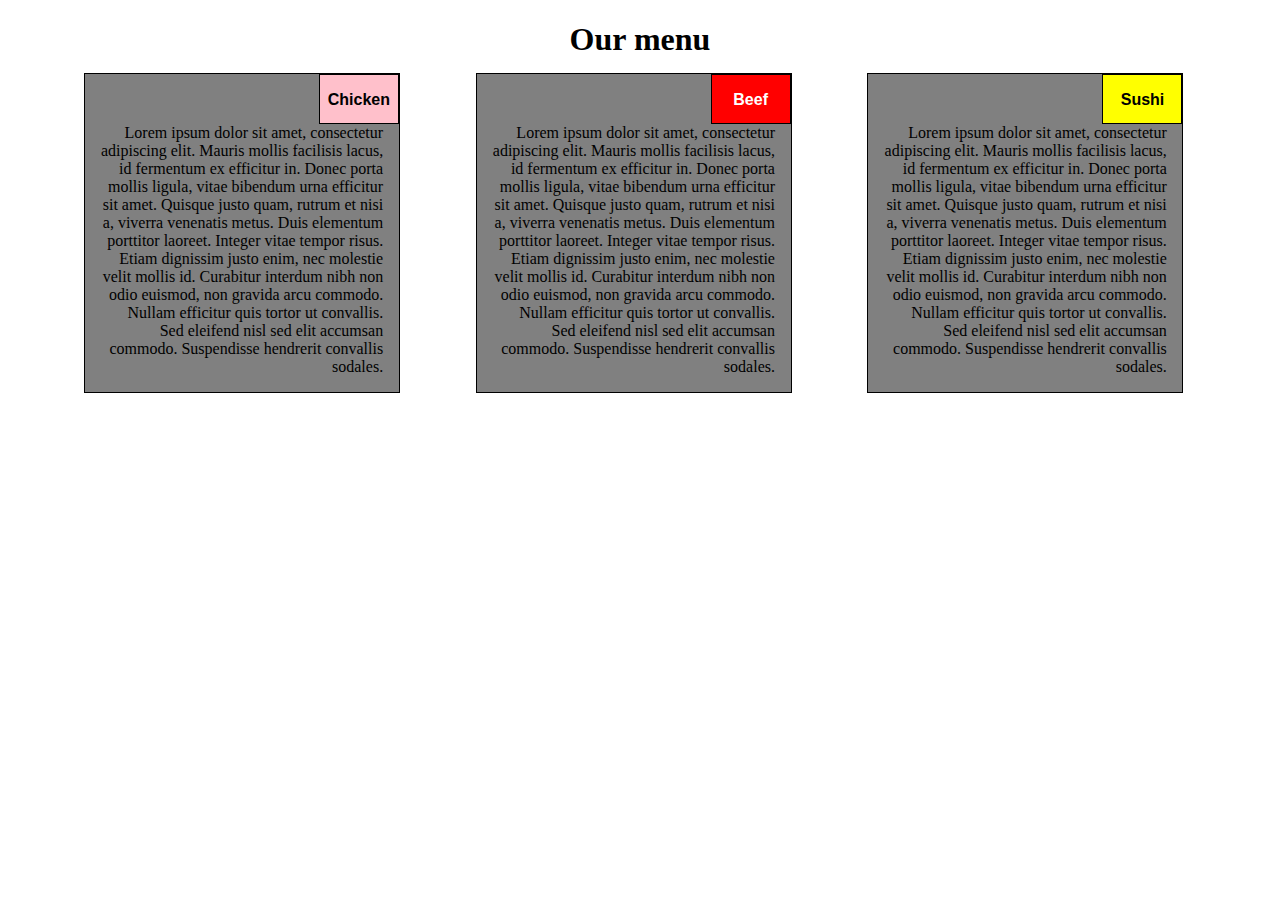
<file: mod2_solution/index.html>
<!DOCTYPE html>
<html lang="en">

<head>
    <meta charset="utf-8">
    <meta name="viewport" content="width=device-width, initial-scale=1">
    <title>mod2-solution</title>
    <link rel="stylesheet" href="css/style.css">
</head>

<body>
    <h1>Our menu</h1>

    <div class="row">
        <div class="col-lg-3 col-md-5 col-sm-12 container">
            <div id="pink" class="box">
                <p class="title">Chicken</p>
            </div>
            <p class="txt">Lorem ipsum dolor sit amet, consectetur adipiscing elit. Mauris mollis facilisis lacus, id fermentum ex efficitur in.
                Donec porta mollis ligula, vitae bibendum urna efficitur sit amet. Quisque justo quam, rutrum et nisi a, viverra venenatis metus.
                Duis elementum porttitor laoreet. Integer vitae tempor risus. Etiam dignissim justo enim, nec molestie velit mollis id. Curabitur 
                interdum nibh non odio euismod, non gravida arcu commodo. Nullam efficitur quis tortor ut convallis. Sed eleifend nisl sed elit accumsan commodo. 
                Suspendisse hendrerit convallis sodales.</p>
            
        </div>
        <div class="col-lg-3 col-md-5 col-sm-12 container">
            <div id="red" class="box">
                <p class="title">Beef</p>
            </div>
            <p class="txt">Lorem ipsum dolor sit amet, consectetur adipiscing elit. Mauris mollis facilisis lacus, id fermentum ex efficitur in.
                Donec porta mollis ligula, vitae bibendum urna efficitur sit amet. Quisque justo quam, rutrum et nisi a, viverra venenatis metus.
                Duis elementum porttitor laoreet. Integer vitae tempor risus. Etiam dignissim justo enim, nec molestie velit mollis id. Curabitur 
                interdum nibh non odio euismod, non gravida arcu commodo. Nullam efficitur quis tortor ut convallis. Sed eleifend nisl sed elit accumsan commodo. 
                Suspendisse hendrerit convallis sodales.</p>
            
        </div>
        <div class="col-lg-3 col-md-12 col-sm-12 container">
            <div id="yellow" class="box">
                <p class="title">Sushi</p>
            </div>
            <p class="txt">Lorem ipsum dolor sit amet, consectetur adipiscing elit. Mauris mollis facilisis lacus, id fermentum ex efficitur in.
                Donec porta mollis ligula, vitae bibendum urna efficitur sit amet. Quisque justo quam, rutrum et nisi a, viverra venenatis metus.
                Duis elementum porttitor laoreet. Integer vitae tempor risus. Etiam dignissim justo enim, nec molestie velit mollis id. Curabitur 
                interdum nibh non odio euismod, non gravida arcu commodo. Nullam efficitur quis tortor ut convallis. Sed eleifend nisl sed elit accumsan commodo. 
                Suspendisse hendrerit convallis sodales.</p>
        </div>
    </div>

</body>

</html>
</file>
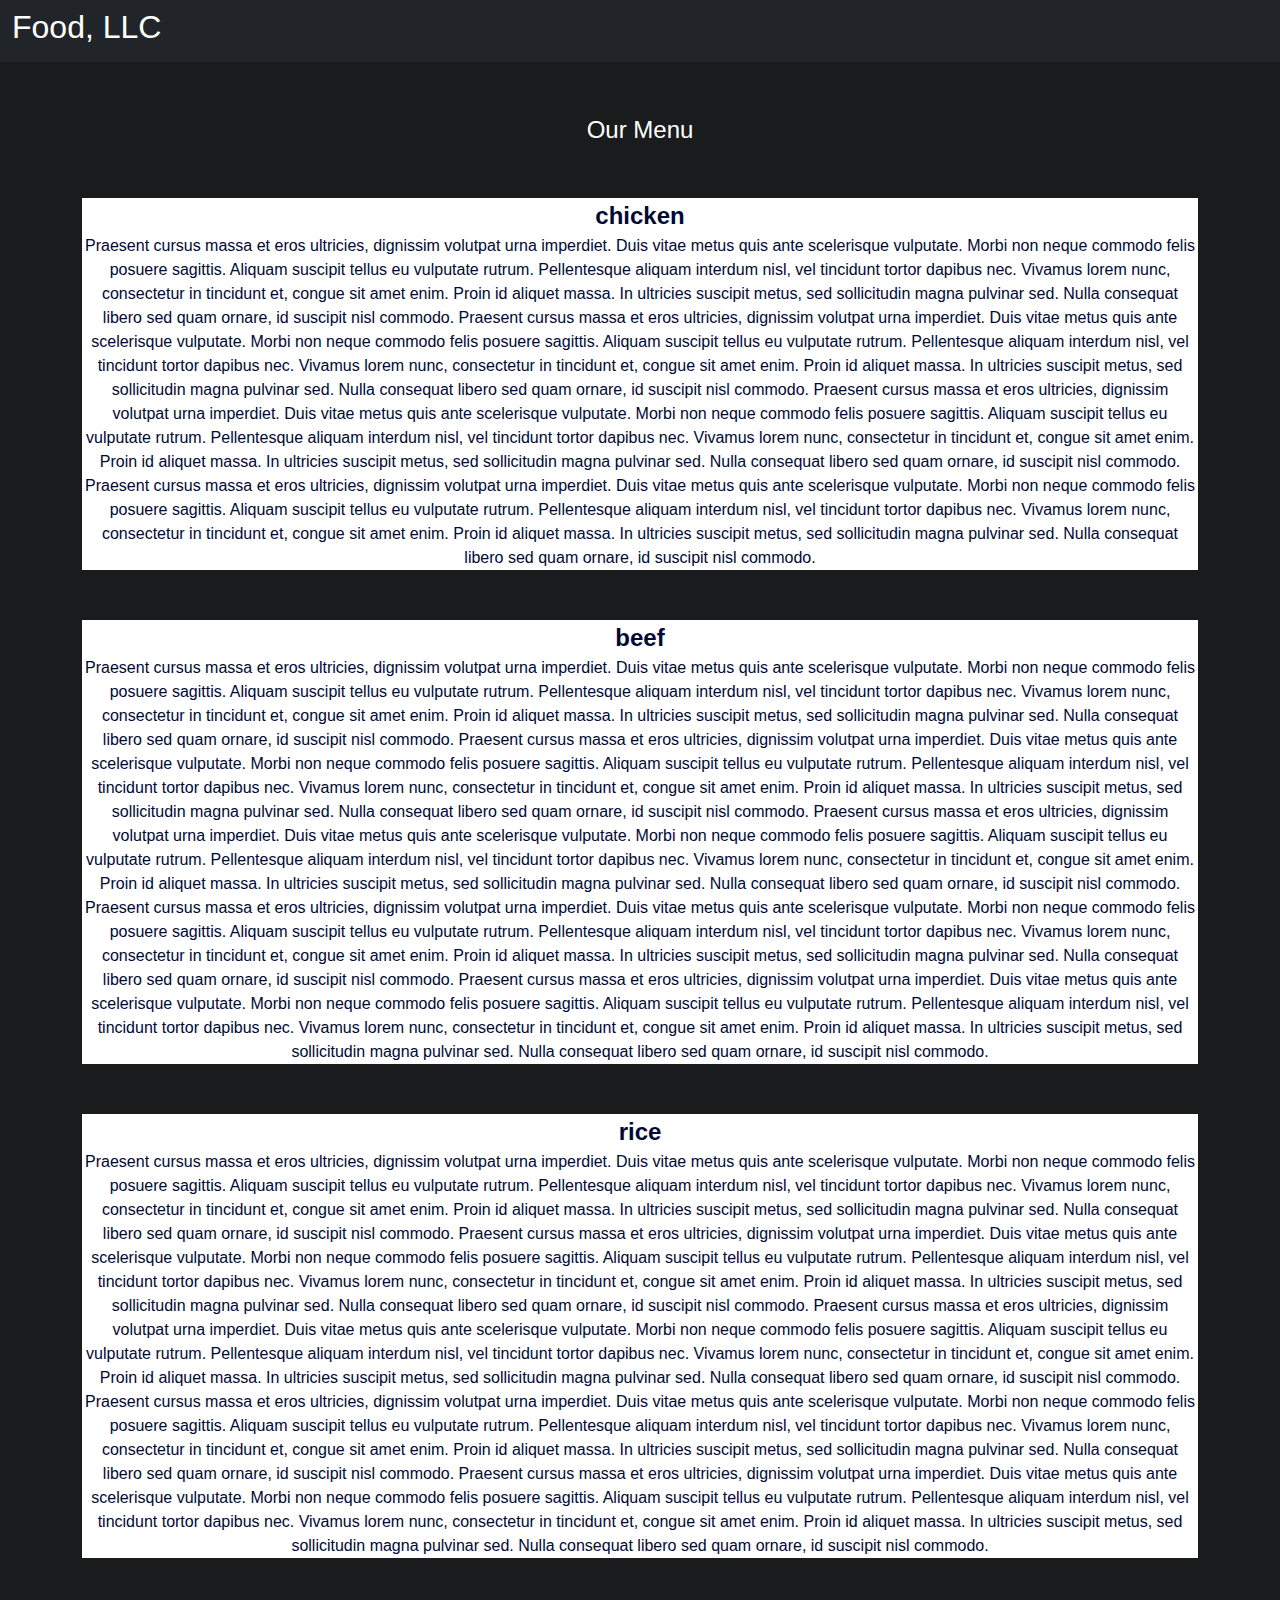
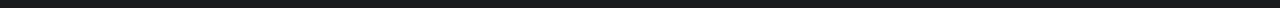
<file: mod3_solution/index.html>
<!DOCTYPE html>
<html lang="en">

<head>
    <meta charset="UTF-8">
    <meta http-equiv="X-UA-Compatible" content="IE=edge">
    <meta name="viewport" content="width=device-width, initial-scale=1.0">
    <link rel="stylesheet" href="css/bootstrap.min.css">
    <link rel="stylesheet" href="css/styles.css">
    <script src="js/bootstrap.min.js"></script>
    <title>mod3 solution</title>

</head>

<body>
    <header class="header-page">

        <nav id="navbarxd" class="navbar navbar-dark bg-dark visible xs">
            <div class="container-fluid ">
                <h2>Food, LLC</h2>
                <button class="navbar-toggler d-block d-sm-none" type="button" data-bs-toggle="collapse"
                    data-bs-target="#navbarToggleExternalContent" aria-controls="navbarToggleExternalContent"
                    aria-expanded="false" aria-label="Toggle navigation">
                    <span class="navbar-toggler-icon"></span>
                </button>
            </div>
        </nav>
        <div class="collapse" id="navbarToggleExternalContent">
            <div class="bg-light p-4">
                <div class="centrado">
                    <a href="#" class="items text-decoration-none">Chicken</a><br>
                    <a href="#" class="items text-decoration-none">Beef</a><br>
                    <a href="#" class="items text-decoration-none">Sushi</a>
                </div>

            </div>
        </div>

    </header>

    <div id="main-content" class="container">

        <div class="text-center">
            <span>Our Menu</span>
        </div>

        <div id="menu-tiles" class="row">
            <div class="col-md-12 col-sm-12 col-xs-12">
                <div class="chicken-tile">
                    <span class="titulo-seccion">chicken</span><br>
                    <span>Praesent cursus massa et eros ultricies, dignissim volutpat urna imperdiet.
                        Duis vitae metus quis ante scelerisque vulputate. Morbi non neque commodo felis posuere
                        sagittis.
                        Aliquam suscipit tellus eu vulputate rutrum.
                        Pellentesque aliquam interdum nisl, vel tincidunt tortor dapibus nec. Vivamus lorem nunc,
                        consectetur in tincidunt et, congue sit amet enim.
                        Proin id aliquet massa. In ultricies suscipit metus, sed sollicitudin magna pulvinar sed. Nulla
                        consequat libero sed quam ornare, id suscipit nisl commodo.
                        Praesent cursus massa et eros ultricies, dignissim volutpat urna imperdiet.
                        Duis vitae metus quis ante scelerisque vulputate. Morbi non neque commodo felis posuere
                        sagittis.
                        Aliquam suscipit tellus eu vulputate rutrum.
                        Pellentesque aliquam interdum nisl, vel tincidunt tortor dapibus nec. Vivamus lorem nunc,
                        consectetur in tincidunt et, congue sit amet enim.
                        Proin id aliquet massa. In ultricies suscipit metus, sed sollicitudin magna pulvinar sed. Nulla
                        consequat libero sed quam ornare, id suscipit nisl commodo.
                        Praesent cursus massa et eros ultricies, dignissim volutpat urna imperdiet.
                        Duis vitae metus quis ante scelerisque vulputate. Morbi non neque commodo felis posuere
                        sagittis.
                        Aliquam suscipit tellus eu vulputate rutrum.
                        Pellentesque aliquam interdum nisl, vel tincidunt tortor dapibus nec. Vivamus lorem nunc,
                        consectetur in tincidunt et, congue sit amet enim.
                        Proin id aliquet massa. In ultricies suscipit metus, sed sollicitudin magna pulvinar sed. Nulla
                        consequat libero sed quam ornare, id suscipit nisl commodo.
                        Praesent cursus massa et eros ultricies, dignissim volutpat urna imperdiet.
                        Duis vitae metus quis ante scelerisque vulputate. Morbi non neque commodo felis posuere
                        sagittis.
                        Aliquam suscipit tellus eu vulputate rutrum.
                        Pellentesque aliquam interdum nisl, vel tincidunt tortor dapibus nec. Vivamus lorem nunc,
                        consectetur in tincidunt et, congue sit amet enim.
                        Proin id aliquet massa. In ultricies suscipit metus, sed sollicitudin magna pulvinar sed. Nulla
                        consequat libero sed quam ornare, id suscipit nisl commodo.</span>
                </div>

            </div>
            <div class="col-md-12 col-sm-12 col-xs-12">
                <div class="beef-tile">
                    <span class="titulo-seccion">beef</span><br>
                    <span>Praesent cursus massa et eros ultricies, dignissim volutpat urna imperdiet.
                        Duis vitae metus quis ante scelerisque vulputate. Morbi non neque commodo felis posuere
                        sagittis.
                        Aliquam suscipit tellus eu vulputate rutrum.
                        Pellentesque aliquam interdum nisl, vel tincidunt tortor dapibus nec. Vivamus lorem nunc,
                        consectetur in tincidunt et, congue sit amet enim.
                        Proin id aliquet massa. In ultricies suscipit metus, sed sollicitudin magna pulvinar sed. Nulla
                        consequat libero sed quam ornare, id suscipit nisl commodo.
                        Praesent cursus massa et eros ultricies, dignissim volutpat urna imperdiet.
                        Duis vitae metus quis ante scelerisque vulputate. Morbi non neque commodo felis posuere
                        sagittis.
                        Aliquam suscipit tellus eu vulputate rutrum.
                        Pellentesque aliquam interdum nisl, vel tincidunt tortor dapibus nec. Vivamus lorem nunc,
                        consectetur in tincidunt et, congue sit amet enim.
                        Proin id aliquet massa. In ultricies suscipit metus, sed sollicitudin magna pulvinar sed. Nulla
                        consequat libero sed quam ornare, id suscipit nisl commodo.
                        Praesent cursus massa et eros ultricies, dignissim volutpat urna imperdiet.
                        Duis vitae metus quis ante scelerisque vulputate. Morbi non neque commodo felis posuere
                        sagittis.
                        Aliquam suscipit tellus eu vulputate rutrum.
                        Pellentesque aliquam interdum nisl, vel tincidunt tortor dapibus nec. Vivamus lorem nunc,
                        consectetur in tincidunt et, congue sit amet enim.
                        Proin id aliquet massa. In ultricies suscipit metus, sed sollicitudin magna pulvinar sed. Nulla
                        consequat libero sed quam ornare, id suscipit nisl commodo.
                        Praesent cursus massa et eros ultricies, dignissim volutpat urna imperdiet.
                        Duis vitae metus quis ante scelerisque vulputate. Morbi non neque commodo felis posuere
                        sagittis.
                        Aliquam suscipit tellus eu vulputate rutrum.
                        Pellentesque aliquam interdum nisl, vel tincidunt tortor dapibus nec. Vivamus lorem nunc,
                        consectetur in tincidunt et, congue sit amet enim.
                        Proin id aliquet massa. In ultricies suscipit metus, sed sollicitudin magna pulvinar sed. Nulla
                        consequat libero sed quam ornare, id suscipit nisl commodo.
                        Praesent cursus massa et eros ultricies, dignissim volutpat urna imperdiet.
                        Duis vitae metus quis ante scelerisque vulputate. Morbi non neque commodo felis posuere
                        sagittis.
                        Aliquam suscipit tellus eu vulputate rutrum.
                        Pellentesque aliquam interdum nisl, vel tincidunt tortor dapibus nec. Vivamus lorem nunc,
                        consectetur in tincidunt et, congue sit amet enim.
                        Proin id aliquet massa. In ultricies suscipit metus, sed sollicitudin magna pulvinar sed. Nulla
                        consequat libero sed quam ornare, id suscipit nisl commodo.</span>
                </div>

            </div>
            <div class="col-md-12 col-sm-12 col-xs-12">
                <div class="rice-tile">
                    <span class="titulo-seccion">rice</span><br>
                    <span>Praesent cursus massa et eros ultricies, dignissim volutpat urna imperdiet.
                        Duis vitae metus quis ante scelerisque vulputate. Morbi non neque commodo felis posuere
                        sagittis.
                        Aliquam suscipit tellus eu vulputate rutrum.
                        Pellentesque aliquam interdum nisl, vel tincidunt tortor dapibus nec. Vivamus lorem nunc,
                        consectetur in tincidunt et, congue sit amet enim.
                        Proin id aliquet massa. In ultricies suscipit metus, sed sollicitudin magna pulvinar sed. Nulla
                        consequat libero sed quam ornare, id suscipit nisl commodo.
                        Praesent cursus massa et eros ultricies, dignissim volutpat urna imperdiet.
                        Duis vitae metus quis ante scelerisque vulputate. Morbi non neque commodo felis posuere
                        sagittis.
                        Aliquam suscipit tellus eu vulputate rutrum.
                        Pellentesque aliquam interdum nisl, vel tincidunt tortor dapibus nec. Vivamus lorem nunc,
                        consectetur in tincidunt et, congue sit amet enim.
                        Proin id aliquet massa. In ultricies suscipit metus, sed sollicitudin magna pulvinar sed. Nulla
                        consequat libero sed quam ornare, id suscipit nisl commodo.
                        Praesent cursus massa et eros ultricies, dignissim volutpat urna imperdiet.
                        Duis vitae metus quis ante scelerisque vulputate. Morbi non neque commodo felis posuere
                        sagittis.
                        Aliquam suscipit tellus eu vulputate rutrum.
                        Pellentesque aliquam interdum nisl, vel tincidunt tortor dapibus nec. Vivamus lorem nunc,
                        consectetur in tincidunt et, congue sit amet enim.
                        Proin id aliquet massa. In ultricies suscipit metus, sed sollicitudin magna pulvinar sed. Nulla
                        consequat libero sed quam ornare, id suscipit nisl commodo.
                        Praesent cursus massa et eros ultricies, dignissim volutpat urna imperdiet.
                        Duis vitae metus quis ante scelerisque vulputate. Morbi non neque commodo felis posuere
                        sagittis.
                        Aliquam suscipit tellus eu vulputate rutrum.
                        Pellentesque aliquam interdum nisl, vel tincidunt tortor dapibus nec. Vivamus lorem nunc,
                        consectetur in tincidunt et, congue sit amet enim.
                        Proin id aliquet massa. In ultricies suscipit metus, sed sollicitudin magna pulvinar sed. Nulla
                        consequat libero sed quam ornare, id suscipit nisl commodo.
                        Praesent cursus massa et eros ultricies, dignissim volutpat urna imperdiet.
                        Duis vitae metus quis ante scelerisque vulputate. Morbi non neque commodo felis posuere
                        sagittis.
                        Aliquam suscipit tellus eu vulputate rutrum.
                        Pellentesque aliquam interdum nisl, vel tincidunt tortor dapibus nec. Vivamus lorem nunc,
                        consectetur in tincidunt et, congue sit amet enim.
                        Proin id aliquet massa. In ultricies suscipit metus, sed sollicitudin magna pulvinar sed. Nulla
                        consequat libero sed quam ornare, id suscipit nisl commodo.</span>
                </div>

            </div>
            </a>
        </div>
    </div><!-- End of #home-tiles -->
    </div><!-- End of #main-content -->
</body>

</html>
</file>
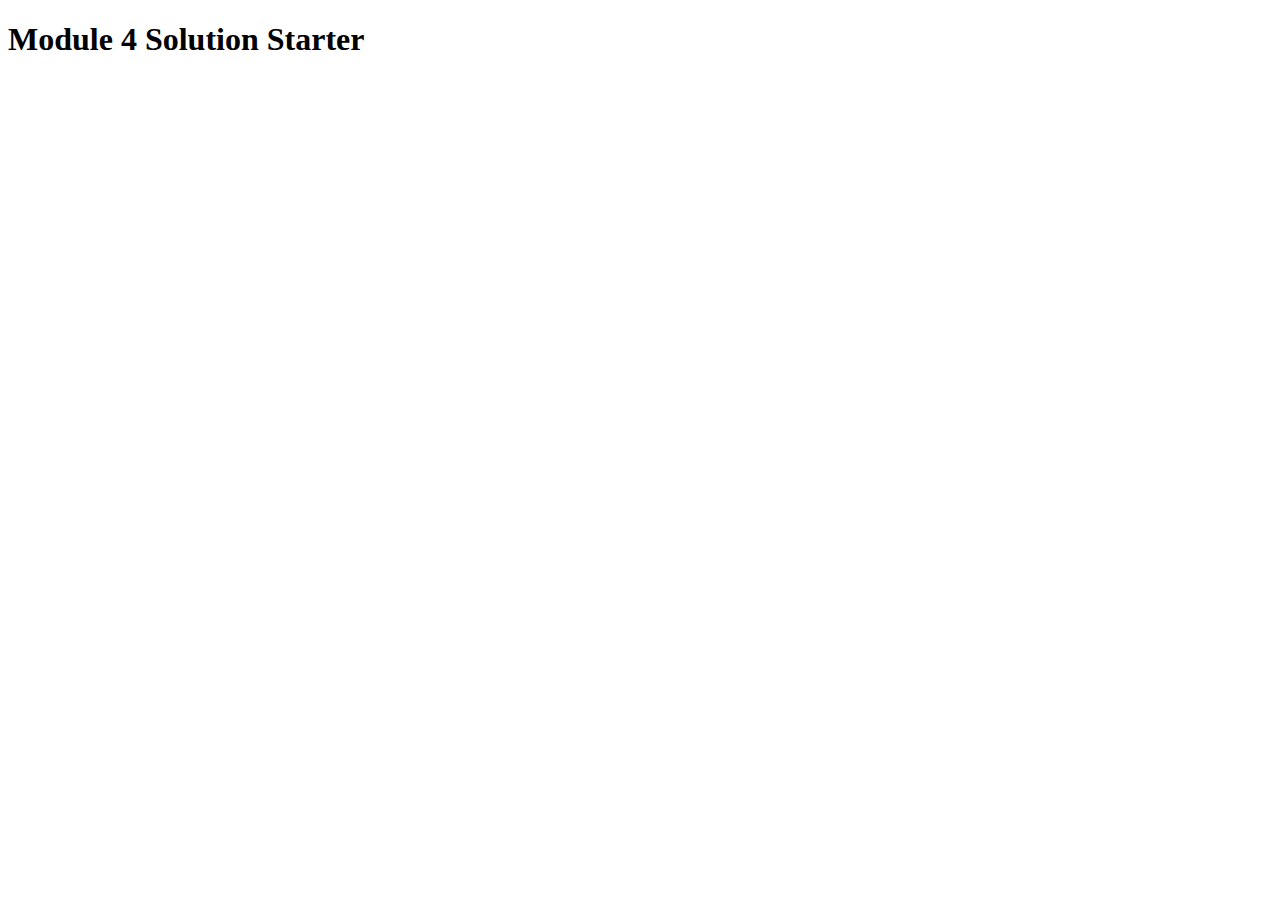
<file: mod4_solution/index.html>
<!DOCTYPE html>
<html>
<head>
  <meta charset="utf-8">
  <title>Module 4 Solution Starter</title>
  <script>
    var names = []; // DO NOT REMOVE
  </script>
  <script src="SpeakHello.js"></script>
  <script src="SpeakGoodBye.js"></script>
  <script src="script.js"></script>
</head>
<body>
  <h1>Module 4 Solution Starter</h1>
</body>
</html>
</file>
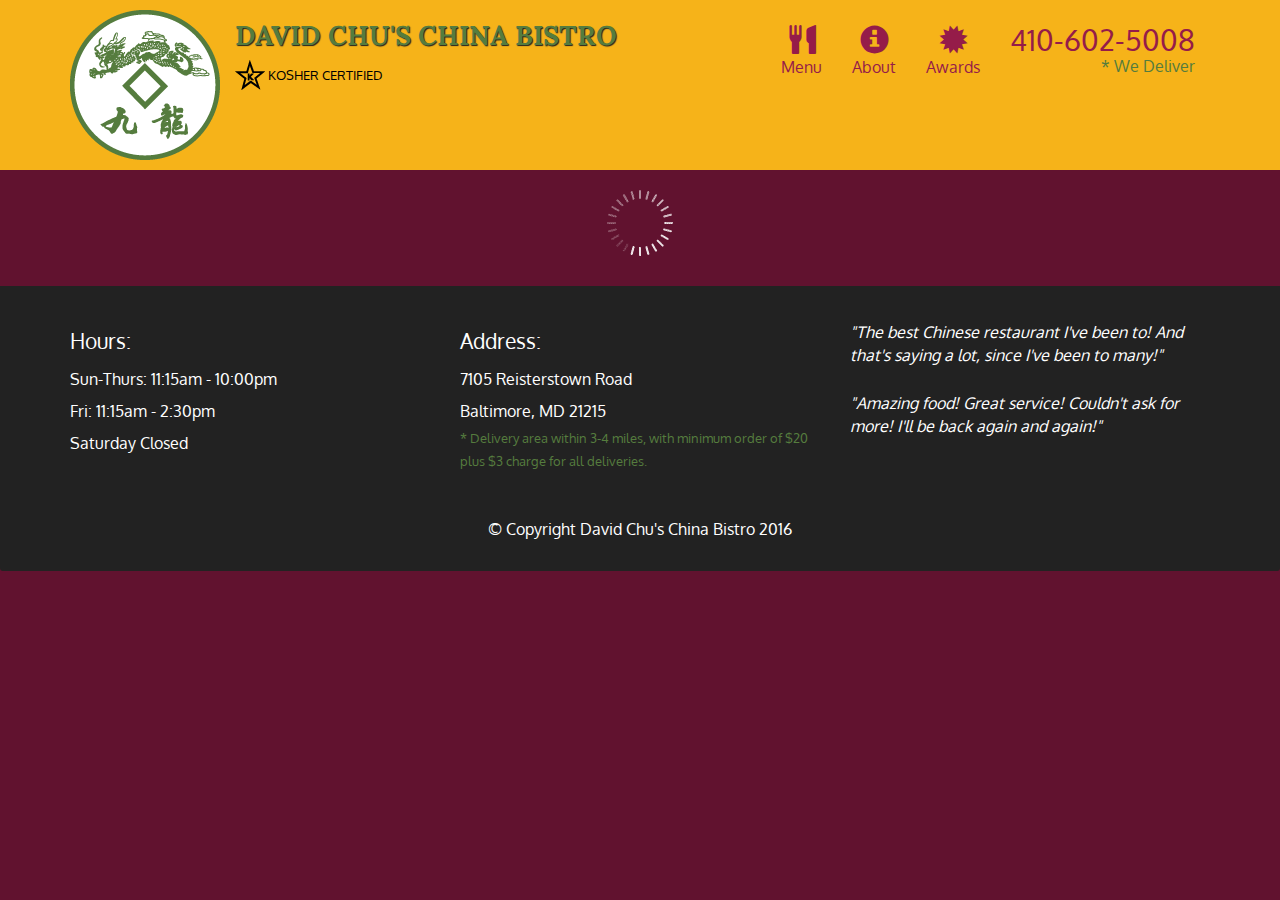
<file: mod5_solution/index.html>
<!doctype html>
<html lang="en">
  <head>
    <meta charset="utf-8">
    <meta http-equiv="X-UA-Compatible" content="IE=edge">
    <meta name="viewport" content="width=device-width, initial-scale=1">
    <title>David Chu's China Bistro</title>
    <link rel="stylesheet" href="css/bootstrap.min.css">
    <link rel="stylesheet" href="css/styles.css">
    <link href='https://fonts.googleapis.com/css?family=Oxygen:400,300,700' rel='stylesheet' type='text/css'>
    <link href='https://fonts.googleapis.com/css?family=Lora' rel='stylesheet' type='text/css'>
  </head>
<body>
  <header>
    <nav id="header-nav" class="navbar navbar-default">
      <div class="container">
        <div class="navbar-header">
          <a href="index.html" class="pull-left visible-md visible-lg">
            <div id="logo-img" alt="Logo image"></div>
          </a>

          <div class="navbar-brand">
            <a href="index.html"><h1>David Chu's China Bistro</h1></a>
            <p>
              <img src="images/star-k-logo.png" alt="Kosher certification">
              <span>Kosher Certified</span>
            </p>
          </div>

          <button id="navbarToggle" type="button" class="navbar-toggle collapsed" data-toggle="collapse" data-target="#collapsable-nav" aria-expanded="false">
            <span class="sr-only">Toggle navigation</span>
            <span class="icon-bar"></span>
            <span class="icon-bar"></span>
            <span class="icon-bar"></span>
          </button>
        </div>
        
        <div id="collapsable-nav" class="collapse navbar-collapse">
           <ul id="nav-list" class="nav navbar-nav navbar-right">
            <li id="navHomeButton" class="visible-xs active">
              <a href="index.html">
                <span class="glyphicon glyphicon-home"></span> Home</a>
            </li>
            <li id="navMenuButton">
              <a href="#" onclick="$dc.loadMenuCategories();">
                <span class="glyphicon glyphicon-cutlery"></span><br class="hidden-xs"> Menu</a>
            </li>
            <li>
              <a href="#">
                <span class="glyphicon glyphicon-info-sign"></span><br class="hidden-xs"> About</a>
            </li>
            <li>
              <a href="#">
                <span class="glyphicon glyphicon-certificate"></span><br class="hidden-xs"> Awards</a>
            </li>
            <li id="phone" class="hidden-xs">
              <a href="tel:410-602-5008">
                <span>410-602-5008</span></a><div>* We Deliver</div>
            </li>
          </ul><!-- #nav-list -->
        </div><!-- .collapse .navbar-collapse -->
      </div><!-- .container -->
    </nav><!-- #header-nav -->
  </header>

  <div id="call-btn" class="visible-xs">
    <a class="btn" href="tel:410-602-5008">
    <span class="glyphicon glyphicon-earphone"></span>
    410-602-5008
    </a>
  </div>
  <div id="xs-deliver" class="text-center visible-xs">* We Deliver</div>

  <div id="main-content" class="container"></div>

  <footer class="panel-footer">
    <div class="container">
      <div class="row">
        <section id="hours" class="col-sm-4">
          <span>Hours:</span><br>
          Sun-Thurs: 11:15am - 10:00pm<br>
          Fri: 11:15am - 2:30pm<br>
          Saturday Closed
          <hr class="visible-xs">
        </section>
        <section id="address" class="col-sm-4">
          <span>Address:</span><br>
          7105 Reisterstown Road<br>
          Baltimore, MD 21215
          <p>* Delivery area within 3-4 miles, with minimum order of $20 plus $3 charge for all deliveries.</p>
          <hr class="visible-xs">
        </section>
        <section id="testimonials" class="col-sm-4">
          <p>"The best Chinese restaurant I've been to! And that's saying a lot, since I've been to many!"</p>
          <p>"Amazing food! Great service! Couldn't ask for more! I'll be back again and again!"</p>
        </section>
      </div>
      <div class="text-center">&copy; Copyright David Chu's China Bistro 2016</div>
    </div>
  </footer>

  <!-- jQuery (Bootstrap JS plugins depend on it) -->
  <script src="js/jquery-2.1.4.min.js"></script>
  <script src="js/bootstrap.min.js"></script>
  <script src="js/ajax-utils.js"></script>
  <script src="js/script.js"></script>
</body>
</html>
</file>
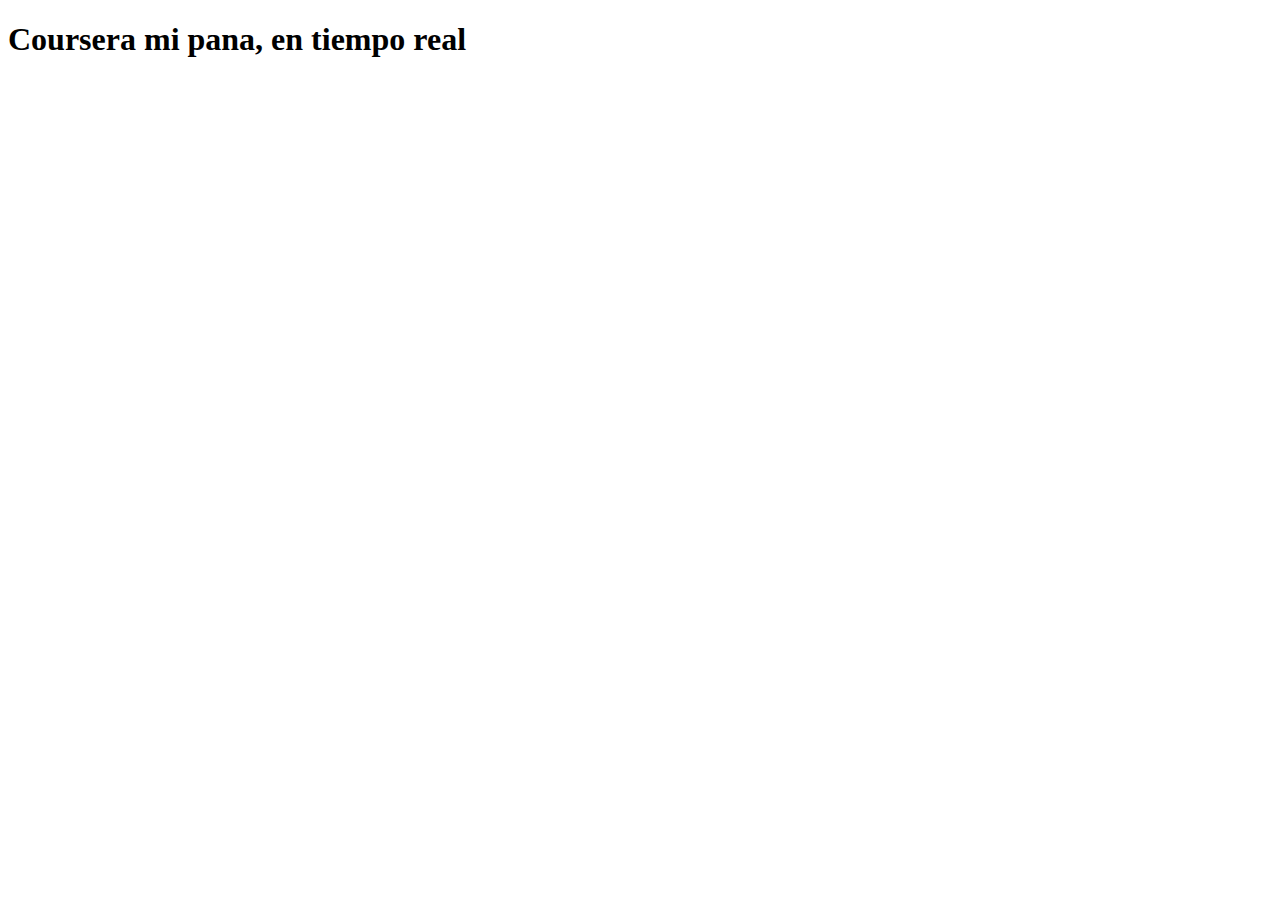
<file: site/index.html>
<!DOCTYPE html>
<html lang="en">
<head>
    <meta charset="UTF-8">
    <meta http-equiv="X-UA-Compatible" content="IE=edge">
    <meta name="viewport" content="width=device-width, initial-scale=1.0">
    <title>Hola coursera</title>
</head>
<body>
    <h1>Coursera mi pana, en tiempo real</h1>
</body>
</html>
</file>
<file: mod2_solution/css/style.css>
* {
    box-sizing: border-box;
}

h1 {
    margin-bottom: 15px;
    text-align: center;
}


.box {
    border: 1px solid black;
    width: 80px;
    height: 50px;
    font-family: Helvetica;
    color: black;
    font-weight: bold;
    text-align: center;
    position: relative;
    float: right;
    margin-left: 100%;
}

#yellow {
    background-color: yellow;
}

#pink {
    background-color: pink;
}

#red {
    background-color: red;
    color: white;
}

.txt {
    margin: 5%;
}

.container {
    background-color: grey;
    border: 1px solid black;
}

/* Simple Responsive Framework. */
.row {
    width: 100%;
    text-align: right;
}

/********** Desktop devices only **********/
@media (min-width: 992px) {
    .col-lg-1, .col-lg-2, .col-lg-3, .col-lg-4, .col-lg-5, .col-lg-6, .col-lg-7, .col-lg-8, .col-lg-9, .col-lg-10, .col-lg-11, .col-lg-12 {
        float: left;
        margin-left: 6%;
    }

    .col-lg-1 {
        width: 8.33%;
    }

    .col-lg-2 {
        width: 16.66%;
    }

    .col-lg-3 {
        width: 25%;
    }

    .col-lg-4 {
        width: 33.33%;
    }

    .col-lg-5 {
        width: 41.66%;
    }

    .col-lg-6 {
        width: 50%;
    }

    .col-lg-7 {
        width: 58.33%;
    }

    .col-lg-8 {
        width: 66.66%;
    }

    .col-lg-9 {
        width: 74.99%;
    }

    .col-lg-10 {
        width: 83.33%;
    }

    .col-lg-11 {
        width: 91.66%;
    }

    .col-lg-12 {
        width: 100%;
    }
}

/********** Tablet devices only **********/
@media (min-width: 768px) and (max-width: 991px) {
    .col-md-1, .col-md-2, .col-md-3, .col-md-4, .col-md-5, .col-md-6, .col-md-7, .col-md-8, .col-md-9, .col-md-10, .col-md-11, .col-md-12 {
        float: left;
        margin-bottom: 6%;
    }

    .col-md-1 {
        width: 8.33%;
    }

    .col-md-2 {
        width: 16.66%;
    }

    .col-md-3 {
        width: 25%;
    }

    .col-md-4 {
        width: 33.33%;
    }

    .col-md-5 {
        width: 41.66%;
        margin-left: 6%;
    }

    .col-md-6 {
        width: 50%;
    }

    .col-md-7 {
        width: 58.33%;
    }

    .col-md-8 {
        width: 66.66%;
    }

    .col-md-9 {
        width: 74.99%;
    }

    .col-md-10 {
        width: 83.33%;
    }

    .col-md-11 {
        width: 91.66%;
    }

    .col-md-12 {
        width: 100%;
    }
}

/********** Mobile devices only **********/
@media (max-width: 767px) {
    .col-sm-1, .col-sm-2, .col-sm-3, .col-sm-4, .col-sm-5, .col-sm-6, .col-sm-7, .col-sm-8, .col-sm-9, .col-sm-10, .col-sm-11, .col-sm-12 {
        float: left;
        margin-bottom: 6%;
    }

    .col-sm-1 {
        width: 8.33%;
    }

    .col-sm-2 {
        width: 16.66%;
    }

    .col-sm-3 {
        width: 25%;
    }

    .col-sm-4 {
        width: 33.33%;
    }

    .col-sm-5 {
        width: 41.66%;
    }

    .col-sm-6 {
        width: 50%;
    }

    .col-sm-7 {
        width: 58.33%;
    }

    .col-sm-8 {
        width: 66.66%;
    }

    .col-sm-9 {
        width: 74.99%;
    }

    .col-sm-10 {
        width: 83.33%;
    }

    .col-sm-11 {
        width: 91.66%;
    }

    .col-sm-12 {
        width: 100%;
    }
}
</file>
<file: mod3_solution/css/styles.css>
body {
    font-size: 16px;
    color: rgb(255, 255, 255);
    background-color: #191b1d;
    font-family: sans-serif;
}

#header-nav {
    background-color: #000836;
    border-radius: 0;
    border: 1px;
}

.items {
    color: black;
    
}

.centrado{
    text-align: center;
    font-size: 1.5em;
}


.navbar-brand {
    /* Restaurant name */
    font-family: sans-serif;
    color: #ffffff;
    font-size: 1.5em;
    text-transform: uppercase;
    font-weight: bold;
    text-shadow: 1px 1px 1px #222;
    margin-top: 0;
    margin-bottom: 0;
    line-height: .75;
}

.navbar-brand a:hover, .navbar-brand a:focus {
    text-decoration: none;
}

.text-center {
    margin-top: 50px;
    font-size: 1.5em;
}

.chicken-tile {
    text-align: center;
    margin-top: 50px;
    background-color: #ffffff;
    color: #000836;
}

.beef-tile {
    text-align: center;
    margin-top: 50px;
    background-color: #ffffff;
    color: #000836;
}

.rice-tile {
    text-align: center;
    margin-top: 50px;
    background-color: #ffffff;
    color: #000836;
    margin-bottom: 50px;
}

.titulo-seccion{
    font-weight: bold;
    font-size: 1.5em;
}
</file>
<file: mod5_solution/css/styles.css>
body {
  font-size: 16px;
  color: #fff;
  background-color: #61122f;
  font-family: 'Oxygen', sans-serif;
}

/** HEADER **/
#header-nav {
  background-color: #f6b319;
  border-radius: 0;
  border: 0;
}

#logo-img {
  background: url('../images/restaurant-logo_large.png') no-repeat;
  width: 150px;
  height: 150px;
  margin: 10px 15px 10px 0;
}

.navbar-brand {
  padding-top: 25px;
}
.navbar-brand h1 { /* Restaurant name */
  font-family: 'Lora', serif;
  color: #557c3e;
  font-size: 1.5em;
  text-transform: uppercase;
  font-weight: bold;
  text-shadow: 1px 1px 1px #222;
  margin-top: 0;
  margin-bottom: 0;
  line-height: .75;
}
.navbar-brand a:hover, .navbar-brand a:focus {
  text-decoration: none;
}
.navbar-brand p { /* Kosher cert */
  color: #000;
  text-transform: uppercase;
  font-size: .7em;
  margin-top: 15px;
}
.navbar-brand p span { /* Star-K */
  vertical-align: middle;
}

#nav-list {
  margin-top: 10px;
}
#nav-list a {
  color: #951C49;
  text-align: center;
}
#nav-list a:hover {
  background: #E7E7E7;
}
#nav-list a span {
  font-size: 1.8em;
}

#phone {
  margin-top: 5px;
}
#phone a { /* Phone number */
  text-align: right;
  padding-bottom: 0;
}
#phone div { /* We Deliver */
  color: #557c3e;
  text-align: right;
  padding-right: 15px;
}

.navbar-header button.navbar-toggle, .navbar-header .icon-bar {
  border: 1px solid #61122f;
}
.navbar-header button.navbar-toggle {
  clear: both;
  margin-top: -30px;
}
/* END HEADER */

/* FOOTER */
.panel-footer {
  margin-top: 30px;
  padding-top: 35px;
  padding-bottom: 30px;
  background-color: #222;
  border-top: 0;
}
.panel-footer div.row {
  margin-bottom: 35px;
}
#hours, #address {
  line-height: 2;
}
#hours > span, #address > span {
  font-size: 1.3em;
}
#address p {
  color: #557c3e;
  font-size: .8em;
  line-height: 1.8;
}
#testimonials {
  font-style: italic;
}
#testimonials p:nth-child(2) {
  margin-top: 25px;
}
/* END FOOTER */



/* HOME PAGE */
.container .jumbotron {
  box-shadow: 0 0 50px #3F0C1F;
  border: 2px solid #3F0C1F;
}

#menu-tile, #specials-tile, #map-tile {
  height: 250px;
  width: 100%;
  margin-bottom: 15px;
  position: relative;
  border: 2px solid #3F0C1F;
  overflow: hidden;
}
#menu-tile:hover, #specials-tile:hover, #map-tile:hover {
  box-shadow: 0 1px 5px 1px #cccccc;
}
#menu-tile {
  background: url('../images/menu-tile.jpg') no-repeat;
  background-position: center;
}
#specials-tile {
  background: url('../images/specials-tile.jpg') no-repeat;
  background-position: center;
}
#menu-tile span, #specials-tile span, #map-tile span {
  position: absolute;
  bottom: 0;
  right: 0;
  width: 100%;
  text-align: center;
  font-size: 1.6em;
  text-transform: uppercase;
  background-color: #000;
  color: #fff;
  opacity: .8;
}
/* END HOME PAGE */

/* MENU CATEGORIES PAGE */
.category-tile { 
  position: relative;
  border: 2px solid #3F0C1F;
  overflow: hidden;
  width: 200px;
  height: 200px;
  margin: 0 auto 15px;
}
.category-tile span {
  position: absolute;
  bottom: 0;
  right: 0;
  width: 100%;
  text-align: center;
  font-size: 1.2em;
  text-transform: uppercase;
  background-color: #000;
  color: #fff;
  opacity: .8;
}
.category-tile:hover {
  box-shadow: 0 1px 5px 1px #cccccc;
}

#menu-categories-title + div {
  margin-bottom: 50px;
}
/* END MENU CATEGORIES PAGE */

/* SINGLE CATEGORY PAGE */
.menu-item-tile {
  margin-bottom: 25px;
}
.menu-item-tile hr {
  width: 80%;
}
.menu-item-tile .menu-item-price {
  font-size: 1.1em;
  text-align: right;
  margin-top: -15px;
  margin-right: -15px;
}
.menu-item-tile .menu-item-price span {
  font-size: .6em;
}
.menu-item-photo {
  position: relative;
  border: 2px solid #3F0C1F; 
  overflow: hidden;
  padding: 0;
  margin-right: -15px;
  margin-left: auto;
  margin-bottom: 20px;
  max-width: 250px;
}
.menu-item-photo div {
  position: absolute;
  bottom: 0;
  right: 0;
  width: 80px;
  background-color: #557c3e;
  text-align: center;
}
.menu-item-description {
  padding-right: 30px;
}
h3.menu-item-title {
  margin: 0 0 10px;
}
.menu-item-details {
  font-size: .9em;
  font-style: italic;
}
/* END SINGLE CATEGORY PAGE */


/********** Large devices only **********/
@media (min-width: 1200px) {
  .container .jumbotron {
    background: url('../images/jumbotron_1200.jpg') no-repeat;
    height: 675px;
  }
}

/********** Medium devices only **********/
@media (min-width: 992px) and (max-width: 1199px) {
  /* Header */
  #logo-img {
    background: url('../images/restaurant-logo_medium.png') no-repeat;
    width: 100px;
    height: 100px;
    margin: 5px 5px 5px 0;
  }
  /* End Header */

  /* Home Page */
  .container .jumbotron {
    background: url('../images/jumbotron_992.jpg') no-repeat;
    height: 558px;
  }
  /* End Home Page */
}

/********** Small devices only **********/
@media (min-width: 768px) and (max-width: 991px) {
  /* Home Page */
  .container .jumbotron {
    background: url('../images/jumbotron_768.jpg') no-repeat;
    height: 432px;
  }
  /* End Home Page */
}

/********** Extra small devices only **********/
@media (max-width: 767px) {
  /* Header */
  .navbar-brand {
    padding-top: 10px;
    height: 80px;
  }
  .navbar-brand h1 { /* Restaurant name */
    padding-top: 10px;
    font-size: 5vw; /* 1vw = 1% of viewport width */
  }
  .navbar-brand p { /* Kosher cert */
    font-size: .6em;
    margin-top: 12px;
  }
  .navbar-brand p img { /* Star-K */
    height: 20px;
  }

  #collapsable-nav a { /* Collapsed nav menu text */
    font-size: 1.2em;
  }
  #collapsable-nav a span { /* Collapsed nav menu glyph */
    font-size: 1em;
    margin-right: 5px;
  }

  #call-btn > a {
    font-size: 1.5em;
    display: block;
    margin: 0 20px;
    padding: 10px;
    border: 2px solid #fff;
    background-color: #f6b319;
    color: #951c49;
  }
  #xs-deliver {
    margin-top: 5px;
    font-size: .7em;
    letter-spacing: .1em;
    text-transform: uppercase;
  }
  /* End Header */

  /* Footer */
  .panel-footer section {
    margin-bottom: 30px;
    text-align: center;
  }
  .panel-footer section:nth-child(3) {
    margin-bottom: 0; /* margin already exists on the whole row */
  }
  .panel-footer section hr {
    width: 50%;
  }
  /* End Footer */

  /* Home Page */
  .container .jumbotron {
    margin-top: 30px;
    padding: 0;
  }
  #menu-tile, #specials-tile {
    width: 360px;
    margin: 0 auto 15px;
  }

  .menu-item-photo {
    margin-right: auto;
  }
  .menu-item-tile .menu-item-price {
    text-align: center;
  }
  .menu-item-description {
    text-align: center;;
  }
}


/********** Super extra small devices Only :-) (e.g., iPhone 4) **********/
@media (max-width: 479px) {
  /* Header */
  .navbar-brand h1 { /* Restaurant name */
    padding-top: 5px;
    font-size: 6vw;
  }
  /* End Header */
  
  /* Home page */
  #menu-tile, #specials-tile {
    width: 280px;
    margin: 0 auto 15px;
  }

  .col-xxs-12 {
    position: relative;
    min-height: 1px;
    padding-right: 15px;
    padding-left: 15px;
    float: left;
    width: 100%;
  }
}
</file>
